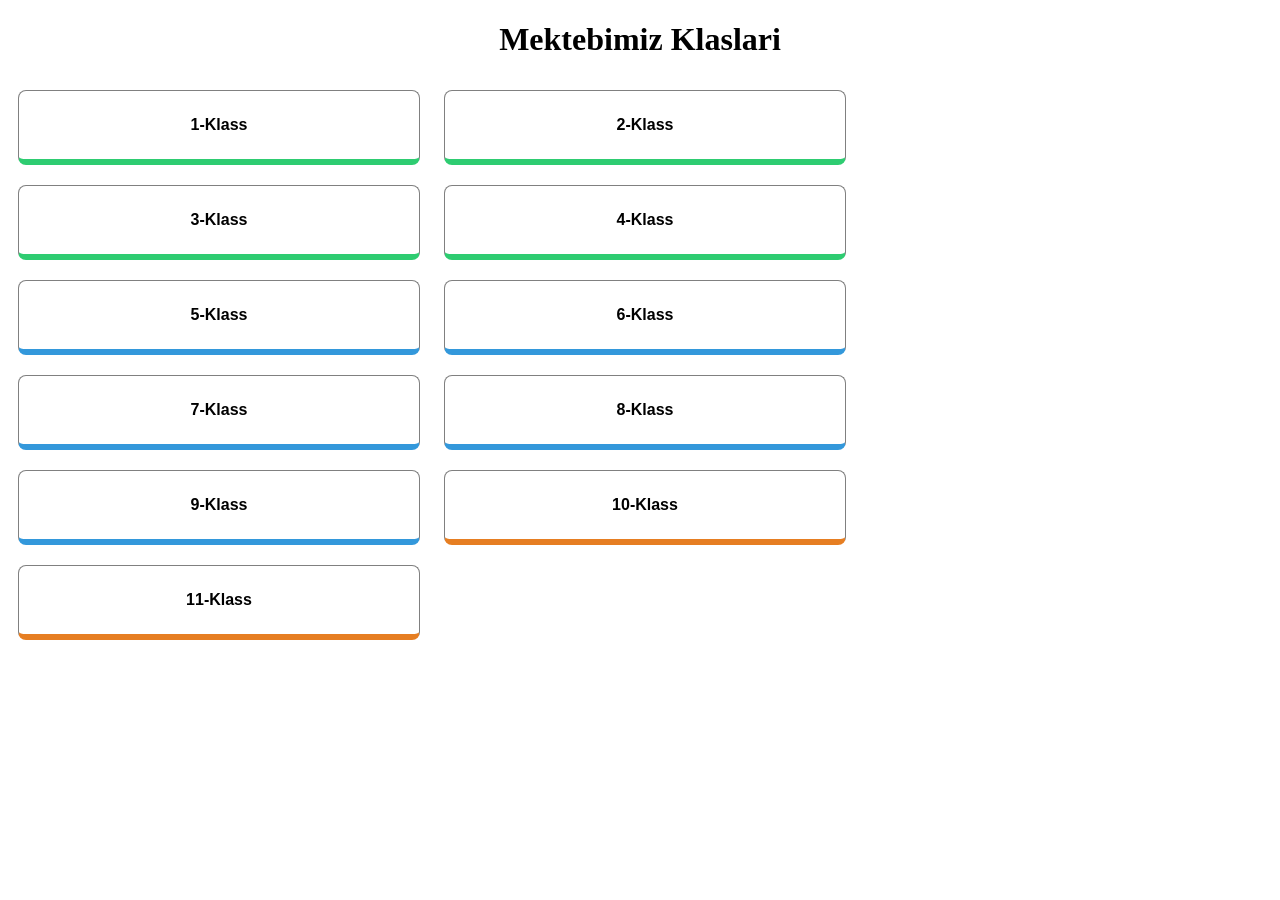
<file: classes.html>
<!DOCTYPE html>
<html>

<head>
    <title>Mektebimiz Klaslari</title>
    <link rel="stylesheet" href="classes.css">
</head>

<body>
    <h1 class="our-classes">Mektebimiz Klaslari</h1>

    <p class="class-box elementary"><b>1-Klass</b></p>
    <p class="class-box elementary"><b>2-Klass</b></p>
    <p class="class-box elementary"><b>3-Klass</b></p>
    <p class="class-box elementary"><b>4-Klass</b></p>
    <p class="class-box middle"><b>5-Klass</b></p>
    <p class="class-box middle"><b>6-Klass</b></p>
    <p class="class-box middle"><b>7-Klass</b></p>
    <p class="class-box middle"><b>8-Klass</b></p>
    <p class="class-box middle"><b>9-Klass</b></p>
    <p class="class-box high"><b>10-Klass</b></p>
    <p class="class-box high"><b>11-Klass</b></p>
</body>

</html>
</file>
<file: classes.css>
.class-box {
    display: inline-block;
    font-family: sans-serif;
    width: 350px;
    margin: 10px;
    padding: 25px;
    border: 1px solid grey;
    border-radius: 8px;
    text-align: center;
    border-bottom: 6px solid gray;
}

.our-classes {
    text-align: center;
}

.elementary {
    border-bottom-color: rgb(46, 204, 113);
}

.middle {
    border-bottom-color: rgb(51, 152, 219);
}

.high {
    border-bottom-color: rgb(230, 126, 34);
}
</file>
